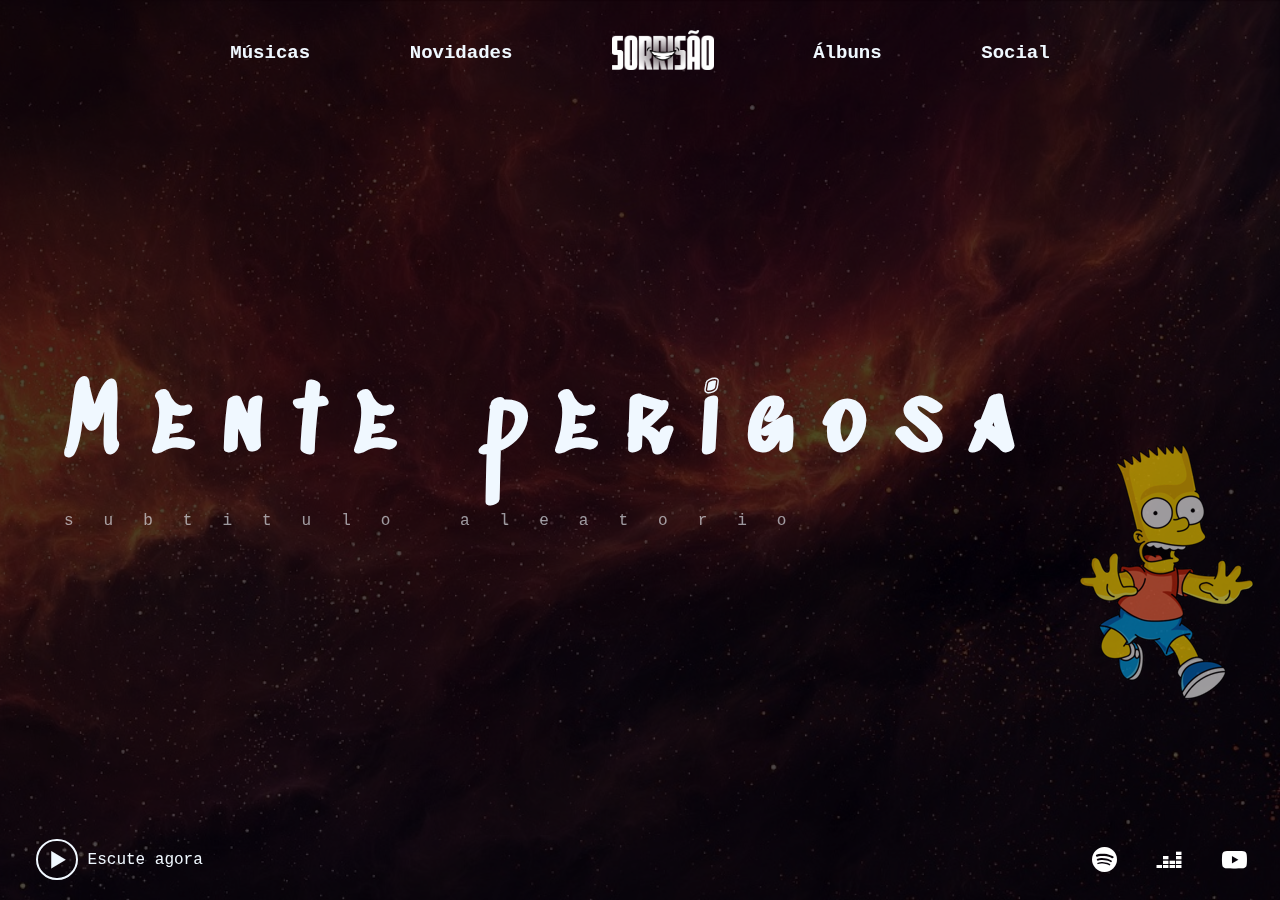
<file: index.html>
<!DOCTYPE html>
<html lang="pt-br">
<head>
    <meta charset="UTF-8">
    <meta name="viewport" content="width=device-width, initial-scale=1.0">
    <title>Mente perigosa</title>
    <link rel="stylesheet" href="Site/css/style.css">
    <link href='https://unpkg.com/boxicons@2.1.4/css/boxicons.min.css' rel='stylesheet'>
</head>
<body class="bg-black">
    
    <header class="header">
        <div></div>
        <nav class="navbar"> 
            <a href="#" class="">Músicas</a>
            <a href="#" class="">Novidades</a>
            <a href="" class="logo"><img src="Site/assets/img/SORRISÃO.png" alt=""></a>
            <a href="#" class="">Álbuns</a>  
            <a href="#" class="">Social</a>
        </nav>
        <div></div>
    </header>

    <section class="links">
        <div class="play">
            <a href="#"><i class='bx bx-play'></i>Escute agora</a>
        </div>
        <div class="plataformas">
            <a href="#"><i class='bx bxl-spotify' ></i></span> </a>
            <a href="#"><i class='bx bxl-deezer' ></i></a>
            <a href="#"><i class='bx bxl-youtube' ></i></a>
        </div>
    </section>
    
    <section class="contain">
        <div  class="conteudo">
            <div class=" caixa">
                <h1>Mente perigosa</h1>
                <p>subtitulo aleatorio</p>
            </div>
        </div>
    </section>
    
    <img src="Site/assets/img/bart.png" alt=""class="last " id="scrolling-image">
    <img src="Site/assets/img/bg.jpeg" alt="" class="bg-video">
    
</body>
<script>
    const image = document.getElementById("scrolling-image");
    let lastScrollTop = 0;

    window.addEventListener("scroll", () => {
        const scrollY = window.scrollY;
        const startScroll = 400;
        const stopScroll = 800;

        let positionY = -scrollY / 1;

        // Limita a posição da imagem para que ela não suba indefinidamente
        positionY = Math.min(positionY, 0);

        // Verifica a direção da rolagem
        const isScrollingUp = scrollY < lastScrollTop;
        lastScrollTop = scrollY;

        // Define a posição vertical da imagem
        if (isScrollingUp) {
            // Se estiver rolando para cima, a imagem desce
            image.style.bottom = `${positionY}px`;
        } else {
            // Se estiver rolando para baixo, a imagem sobe
            image.style.bottom = `${positionY + 10}px`; // Ajuste a velocidade de subida aqui
        }
    });
</script>
<script src="Site/Js/index.js"></script>
</html>
</file>
<file: Site/css/style.css>
@import url('https://fonts.googleapis.com/css2?family=Sedgwick+Ave+Display&display=swap');

* {
    box-sizing: border-box;
    padding: 0;
    margin: 0;
    box-sizing: border-box;
    color: aliceblue;
}

body {
    font-family: 'Courier New', Courier, monospace;
    background-color: black;
}

.bg-video {
    position: fixed;
    right: 0;
    bottom: 0;
    min-width: 100%;
    min-height: 100%;
    z-index: -2;
    opacity: 30%;
    background-size: cover;
}

.show {
    opacity: 1;
    filter: blur(0);
    transition: all 1s;
}

.last {
    opacity: 60%;
    bottom: 0;
    display: flex;
    position: absolute;
    right: 0;
    margin-bottom: 200px;
    transition: 6s;
    animation: go-back 3s infinite alternate;
    z-index: -1;
}

@keyframes go-back {
    0% {
        transform: translateY(-1px);
    }

    100% {
        transform: translateY(40px);
    }
}

.header {
    position: absolute;
    top: 0;
    left: 0;
    width: 100%;
    padding: 30px 2%;
    background: transparent;
    display: flex;
    justify-content: space-between;
    align-items: center;
    z-index: 10;
}

.logo {
    font-size: 50px;
    text-decoration: none;
    font-weight: 900;
}
.logo img {
    height: 40px;
}

.navbar a {
    vertical-align: middle;
    text-decoration: none;
    font-size: 19px;
    font-weight: bold;
    margin: 0 45px;
}

.navbar a:hover,
.navbar a.active {
    color: rgb(218, 59, 62);
    transition: .2s;
}

.social-media {
    display: flex;
    justify-content: space-between;
    width: 100px;
    height: 40px;
}

.social-media a {
    display: inline-flex;
    justify-content: center;
    align-items: center;
    width: 40px;
    height: 40px;
    text-decoration: none;
}

.links {
    position: fixed;
    bottom: 0;
    right: 0;
    width: 100%;
    padding: 20px 2%;
    background: transparent;
    display: flex;
    justify-content: space-between;
    align-items: center;
    z-index: 100;
}

.plataformas {
    display: flex;
    justify-content: space-between;
    width: 170px;
    height: 40px;
}

.plataformas a {
    display: inline-flex;
    justify-content: center;
    align-items: center;
    width: 40px;
    height: 40px;
    background: transparent;
    text-decoration: none;
    transition: .5s;
}

.plataformas a i {
    font-size: 30px;
    color: rgb(255, 255, 255);
}

.plataformas :hover {
    transform:scale(1.21);
    transition: .3s;
    color: red;
}

.play {
    display: inline-block;

}

.play a {
    display: inline-flex;
    text-decoration: none;
    justify-content: center;
    align-items: center;
    transition: .5s;
    font-size: 16px;
}

.play a i {
    color: inherit;
    justify-content: center;
    align-items: center;
    border: 2px solid;
    border-radius: 50px;
    padding: 1px 0px 1px 3px;
    font-size: 35px;
    margin-inline: 10px;
}

.play :hover {
    color: red;
    transform:scale(1.09);
    transition: .5s;
}

.contain {
    display: flex;
    width: 100%;
    justify-content: center;
}

.conteudo {
    font-family: 'Sedgwick Ave Display', cursive;
    display: flex;
    justify-content: left;
    align-items: center;
    width: 90%;
    height: 100vh;
}

.caixa h1 {
    font-size: 90px;
    letter-spacing: 30px;
    font-weight: 900;
}

.caixa p {
    opacity: 60%;
    margin-top: 3%;
    letter-spacing: 30px;
    font-family: 'Courier New', Courier, monospace;
    font-weight: lighter;
}

@media (max-width: 992px) {

    .logo img {
        height: 25px;
    }
    .last {
        opacity: 60%;
        z-index: -1;
        bottom: 0;
        display: flex;
        position: absolute;
        right: 0;
        transition: 6s;
        animation: go-back 3s infinite alternate;
        width: 200px;
    }

    .links {
        position: fixed;
        bottom: 0;
        left: 0;
        width: 97%;
        padding: 20px 0;
        background: transparent;
        display: flex;
        justify-content: space-between;
        align-items: center;
        z-index: 100;
    }

    .plataformas {
        display: flex;
        justify-content: space-between;
        width: 150px;
        height: 40px;
    }

    .plataformas a {
        display: inline-flex;
        justify-content: center;
        align-items: center;
        width: 40px;
        height: 40px;
        background: transparent;
        text-decoration: none;
        transition: .5s;
    }

    .plataformas a i {
        font-size: 30px;
        color: rgb(255, 255, 255);
    }

    .play a {
        display: inline-flex;
        text-decoration: none;
        justify-content: center;
        align-items: center;
    }

    .play a i {
        color: inherit;
        justify-content: center;
        align-items: center;
        border-radius: 50px;
        padding: 1px 0px 1px 3px;
        font-size: 35px;
        margin-inline: 10px;
    }

    .header {
        padding: 0px ;
        position: absolute;
        top: 0;
        left: 0;
        width: 100%;
        background: transparent;
        display: flex;
        justify-content: space-between;
        align-items: center;
        z-index: 10;
    }
    .navbar{
        margin-top: 25px;
    }
    .navbar a {
        align-items: center;
        text-decoration: none;
        font-size: 13px;
        font-weight: 600;
        margin: 0 7px;
        transition: .3s;
    }

    .contain {
        left: 0;
        display: flex;
        width: 80%;
        justify-content: center;
    }

    .conteudo {
        padding: 0;
        margin: 0;
        font-family: 'Sedgwick Ave Display', cursive;
        display: flex;
        justify-content: left;
        align-items: center;
        width: 85%;
        height: 80vh;
    }

    .caixa h1 {
        font-size: 40px;
        letter-spacing: 30px;
        font-weight: 900;
    }

    .caixa p {
        opacity: 50%;
        margin-top: 3%;
        letter-spacing: 10px;
        font-family: 'Courier New', Courier, monospace;
        font-weight: lighter;
    }
}
</file>
